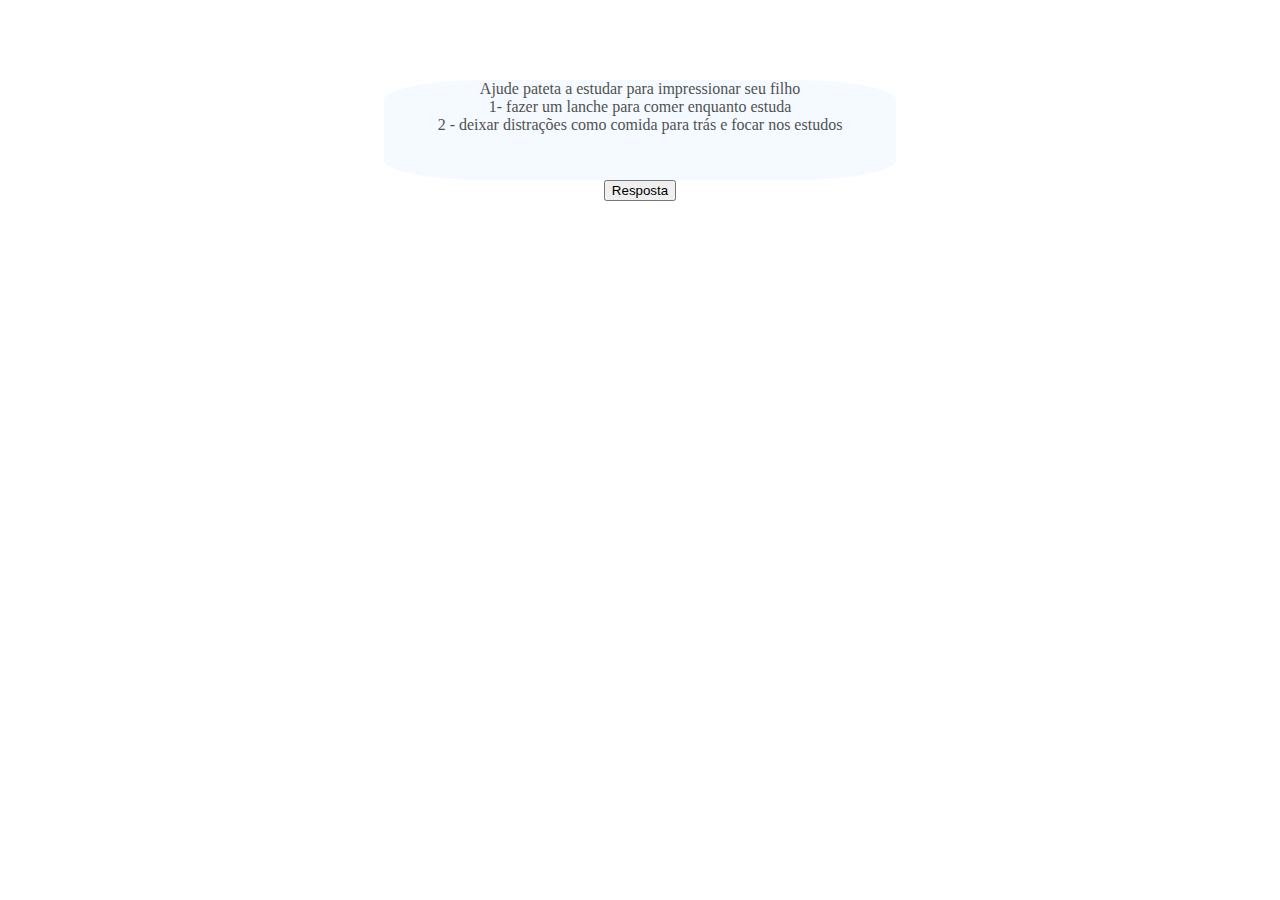
<file: paginas_html/pagPatetaPt1.html>
<!DOCTYPE html>
<html lang="en">
<head>
    <meta charset="UTF-8">
    <meta http-equiv="X-UA-Compatible" content="IE=edge">
    <meta name="viewport" content="width=<h1>, initial-scale=1.0">
        <script  defer src="../paginas_js/pateta.js"></script>
    <title>Document</title>
    <link rel="stylesheet" href="../paginas_css/pateta.css">
</head>
<body>
    <Div id = conteiner>
        <Div id = conteinerOpcoes>
            <div >
           Ajude pateta a estudar para impressionar seu filho
                <Div>
                    1- fazer um lanche para comer enquanto estuda
                    <p></p>
                    2 - deixar distrações como comida para trás e focar nos estudos
                    <p></p>
                </Div>
            </Div>
        </div>
        <div>
            <div id = botao>
                <button name = "resposta" onclick="patetafase1()">  Resposta </button>
            </div>
        </div>
    </Div>
</body>
</html>
</file>
<file: paginas_css/pateta.css>
html, body, div, span, applet, object, iframe,
h1, h2, h3, h4, h5, h6, p, blockquote, pre,
a, abbr, acronym, address, big, cite, code,
del, dfn, em, img, ins, kbd, q, s, samp,
small, strike, strong, sub, sup, tt, var,
b, u, i, center,
dl, dt, dd, ol, ul, li,
fieldset, form, label, legend,
table, caption, tbody, tfoot, thead, tr, th, td,
article, aside, canvas, details, embed, 
figure, figcaption, footer, header, hgroup, 
menu, nav, output, ruby, section, summary,
time, mark, audio, video {
	margin: 0;
	padding: 0;
	border: 0;
}
body{
    background-image: url(https://d23.com/app/uploads/2016/04/1180w-600h_040716_video-goofy-movie-expo-magical-moment.jpg);
    background-size: cover;
}@font-face {
    font-family: "minnie" ;
    src: url(./Minnie.TTF)
}
#txtMky1{
   font-family: "minnie" ;
}
#conteiner{
	flex-direction: column;
	display: flex;
	justify-content: center;
	align-items: center;
    position: relative;
    top: 80px;
	
}
#conteinerOpcoes{
	border-radius: 20%;
	border-style:double;
	width: 40%;
	background-color:aliceblue;
	opacity: 0.7;
	height: 100px;
	justify-content: center;
	text-align: center;
}
#botao{
	display: flex;
	justify-content: center;
	align-items: center;
	border-radius: 10%;
	background-color: aqua;

}
</file>
